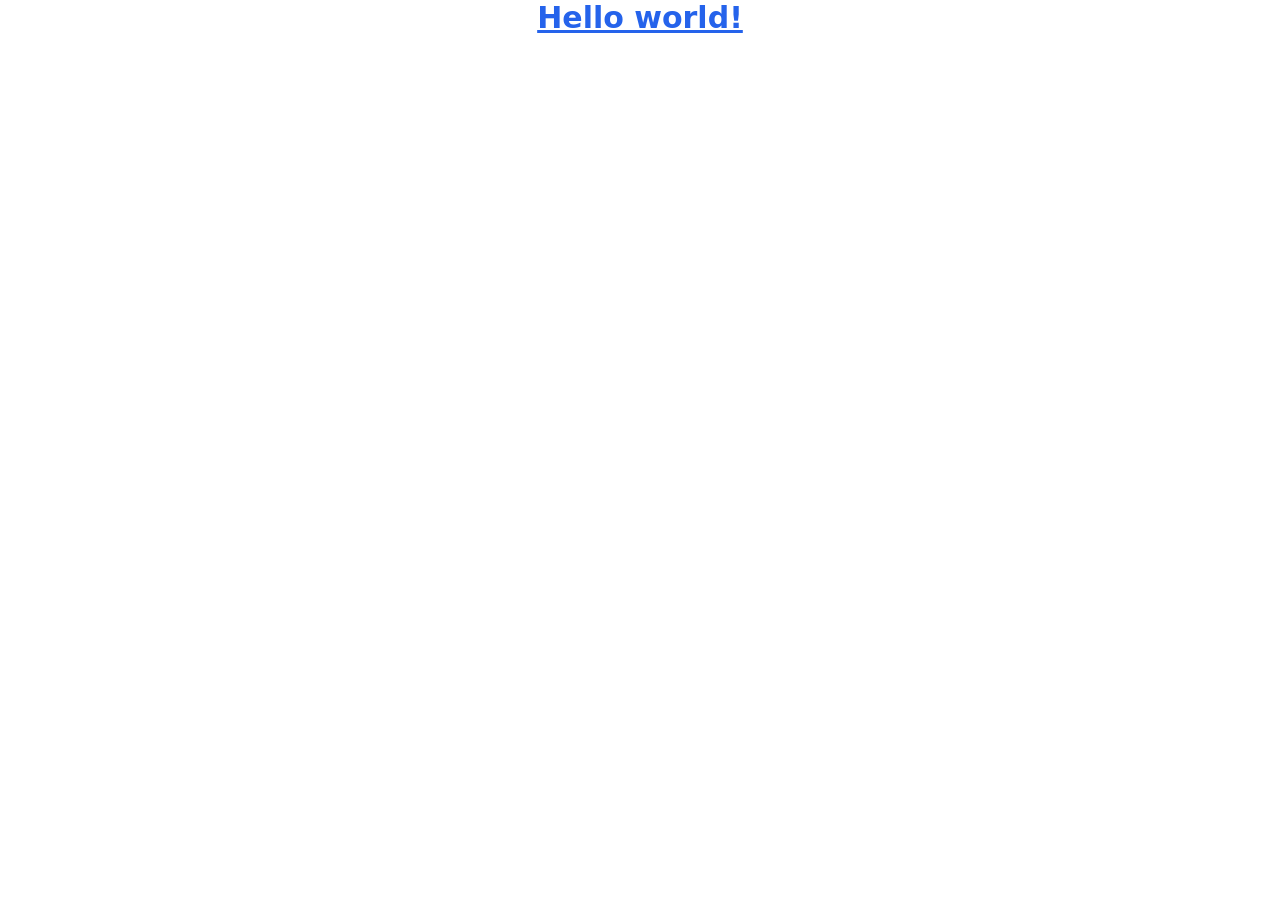
<file: index2.html>
<!doctype html>
<html>
<head>
  <meta charset="UTF-8">
  <meta name="viewport" content="width=device-width, initial-scale=1.0">
  <link href="./output.css" rel="stylesheet">
</head>
<body>
  <h1 class="text-3xl font-bold underline text-blue-600 text-center">
    Hello world!
  </h1>
</body>
</html>
</file>
<file: output.css>
/*
! tailwindcss v3.1.6 | MIT License | https://tailwindcss.com
*/

/*
1. Prevent padding and border from affecting element width. (https://github.com/mozdevs/cssremedy/issues/4)
2. Allow adding a border to an element by just adding a border-width. (https://github.com/tailwindcss/tailwindcss/pull/116)
*/

*,
::before,
::after {
  box-sizing: border-box;
  /* 1 */
  border-width: 0;
  /* 2 */
  border-style: solid;
  /* 2 */
  border-color: #e5e7eb;
  /* 2 */
}

::before,
::after {
  --tw-content: '';
}

/*
1. Use a consistent sensible line-height in all browsers.
2. Prevent adjustments of font size after orientation changes in iOS.
3. Use a more readable tab size.
4. Use the user's configured `sans` font-family by default.
*/

html {
  line-height: 1.5;
  /* 1 */
  -webkit-text-size-adjust: 100%;
  /* 2 */
  -moz-tab-size: 4;
  /* 3 */
  -o-tab-size: 4;
     tab-size: 4;
  /* 3 */
  font-family: ui-sans-serif, system-ui, -apple-system, BlinkMacSystemFont, "Segoe UI", Roboto, "Helvetica Neue", Arial, "Noto Sans", sans-serif, "Apple Color Emoji", "Segoe UI Emoji", "Segoe UI Symbol", "Noto Color Emoji";
  /* 4 */
}

/*
1. Remove the margin in all browsers.
2. Inherit line-height from `html` so users can set them as a class directly on the `html` element.
*/

body {
  margin: 0;
  /* 1 */
  line-height: inherit;
  /* 2 */
}

/*
1. Add the correct height in Firefox.
2. Correct the inheritance of border color in Firefox. (https://bugzilla.mozilla.org/show_bug.cgi?id=190655)
3. Ensure horizontal rules are visible by default.
*/

hr {
  height: 0;
  /* 1 */
  color: inherit;
  /* 2 */
  border-top-width: 1px;
  /* 3 */
}

/*
Add the correct text decoration in Chrome, Edge, and Safari.
*/

abbr:where([title]) {
  -webkit-text-decoration: underline dotted;
          text-decoration: underline dotted;
}

/*
Remove the default font size and weight for headings.
*/

h1,
h2,
h3,
h4,
h5,
h6 {
  font-size: inherit;
  font-weight: inherit;
}

/*
Reset links to optimize for opt-in styling instead of opt-out.
*/

a {
  color: inherit;
  text-decoration: inherit;
}

/*
Add the correct font weight in Edge and Safari.
*/

b,
strong {
  font-weight: bolder;
}

/*
1. Use the user's configured `mono` font family by default.
2. Correct the odd `em` font sizing in all browsers.
*/

code,
kbd,
samp,
pre {
  font-family: ui-monospace, SFMono-Regular, Menlo, Monaco, Consolas, "Liberation Mono", "Courier New", monospace;
  /* 1 */
  font-size: 1em;
  /* 2 */
}

/*
Add the correct font size in all browsers.
*/

small {
  font-size: 80%;
}

/*
Prevent `sub` and `sup` elements from affecting the line height in all browsers.
*/

sub,
sup {
  font-size: 75%;
  line-height: 0;
  position: relative;
  vertical-align: baseline;
}

sub {
  bottom: -0.25em;
}

sup {
  top: -0.5em;
}

/*
1. Remove text indentation from table contents in Chrome and Safari. (https://bugs.chromium.org/p/chromium/issues/detail?id=999088, https://bugs.webkit.org/show_bug.cgi?id=201297)
2. Correct table border color inheritance in all Chrome and Safari. (https://bugs.chromium.org/p/chromium/issues/detail?id=935729, https://bugs.webkit.org/show_bug.cgi?id=195016)
3. Remove gaps between table borders by default.
*/

table {
  text-indent: 0;
  /* 1 */
  border-color: inherit;
  /* 2 */
  border-collapse: collapse;
  /* 3 */
}

/*
1. Change the font styles in all browsers.
2. Remove the margin in Firefox and Safari.
3. Remove default padding in all browsers.
*/

button,
input,
optgroup,
select,
textarea {
  font-family: inherit;
  /* 1 */
  font-size: 100%;
  /* 1 */
  font-weight: inherit;
  /* 1 */
  line-height: inherit;
  /* 1 */
  color: inherit;
  /* 1 */
  margin: 0;
  /* 2 */
  padding: 0;
  /* 3 */
}

/*
Remove the inheritance of text transform in Edge and Firefox.
*/

button,
select {
  text-transform: none;
}

/*
1. Correct the inability to style clickable types in iOS and Safari.
2. Remove default button styles.
*/

button,
[type='button'],
[type='reset'],
[type='submit'] {
  -webkit-appearance: button;
  /* 1 */
  background-color: transparent;
  /* 2 */
  background-image: none;
  /* 2 */
}

/*
Use the modern Firefox focus style for all focusable elements.
*/

:-moz-focusring {
  outline: auto;
}

/*
Remove the additional `:invalid` styles in Firefox. (https://github.com/mozilla/gecko-dev/blob/2f9eacd9d3d995c937b4251a5557d95d494c9be1/layout/style/res/forms.css#L728-L737)
*/

:-moz-ui-invalid {
  box-shadow: none;
}

/*
Add the correct vertical alignment in Chrome and Firefox.
*/

progress {
  vertical-align: baseline;
}

/*
Correct the cursor style of increment and decrement buttons in Safari.
*/

::-webkit-inner-spin-button,
::-webkit-outer-spin-button {
  height: auto;
}

/*
1. Correct the odd appearance in Chrome and Safari.
2. Correct the outline style in Safari.
*/

[type='search'] {
  -webkit-appearance: textfield;
  /* 1 */
  outline-offset: -2px;
  /* 2 */
}

/*
Remove the inner padding in Chrome and Safari on macOS.
*/

::-webkit-search-decoration {
  -webkit-appearance: none;
}

/*
1. Correct the inability to style clickable types in iOS and Safari.
2. Change font properties to `inherit` in Safari.
*/

::-webkit-file-upload-button {
  -webkit-appearance: button;
  /* 1 */
  font: inherit;
  /* 2 */
}

/*
Add the correct display in Chrome and Safari.
*/

summary {
  display: list-item;
}

/*
Removes the default spacing and border for appropriate elements.
*/

blockquote,
dl,
dd,
h1,
h2,
h3,
h4,
h5,
h6,
hr,
figure,
p,
pre {
  margin: 0;
}

fieldset {
  margin: 0;
  padding: 0;
}

legend {
  padding: 0;
}

ol,
ul,
menu {
  list-style: none;
  margin: 0;
  padding: 0;
}

/*
Prevent resizing textareas horizontally by default.
*/

textarea {
  resize: vertical;
}

/*
1. Reset the default placeholder opacity in Firefox. (https://github.com/tailwindlabs/tailwindcss/issues/3300)
2. Set the default placeholder color to the user's configured gray 400 color.
*/

input::-moz-placeholder, textarea::-moz-placeholder {
  opacity: 1;
  /* 1 */
  color: #9ca3af;
  /* 2 */
}

input:-ms-input-placeholder, textarea:-ms-input-placeholder {
  opacity: 1;
  /* 1 */
  color: #9ca3af;
  /* 2 */
}

input::placeholder,
textarea::placeholder {
  opacity: 1;
  /* 1 */
  color: #9ca3af;
  /* 2 */
}

/*
Set the default cursor for buttons.
*/

button,
[role="button"] {
  cursor: pointer;
}

/*
Make sure disabled buttons don't get the pointer cursor.
*/

:disabled {
  cursor: default;
}

/*
1. Make replaced elements `display: block` by default. (https://github.com/mozdevs/cssremedy/issues/14)
2. Add `vertical-align: middle` to align replaced elements more sensibly by default. (https://github.com/jensimmons/cssremedy/issues/14#issuecomment-634934210)
   This can trigger a poorly considered lint error in some tools but is included by design.
*/

img,
svg,
video,
canvas,
audio,
iframe,
embed,
object {
  display: block;
  /* 1 */
  vertical-align: middle;
  /* 2 */
}

/*
Constrain images and videos to the parent width and preserve their intrinsic aspect ratio. (https://github.com/mozdevs/cssremedy/issues/14)
*/

img,
video {
  max-width: 100%;
  height: auto;
}

*, ::before, ::after {
  --tw-border-spacing-x: 0;
  --tw-border-spacing-y: 0;
  --tw-translate-x: 0;
  --tw-translate-y: 0;
  --tw-rotate: 0;
  --tw-skew-x: 0;
  --tw-skew-y: 0;
  --tw-scale-x: 1;
  --tw-scale-y: 1;
  --tw-pan-x:  ;
  --tw-pan-y:  ;
  --tw-pinch-zoom:  ;
  --tw-scroll-snap-strictness: proximity;
  --tw-ordinal:  ;
  --tw-slashed-zero:  ;
  --tw-numeric-figure:  ;
  --tw-numeric-spacing:  ;
  --tw-numeric-fraction:  ;
  --tw-ring-inset:  ;
  --tw-ring-offset-width: 0px;
  --tw-ring-offset-color: #fff;
  --tw-ring-color: rgb(59 130 246 / 0.5);
  --tw-ring-offset-shadow: 0 0 #0000;
  --tw-ring-shadow: 0 0 #0000;
  --tw-shadow: 0 0 #0000;
  --tw-shadow-colored: 0 0 #0000;
  --tw-blur:  ;
  --tw-brightness:  ;
  --tw-contrast:  ;
  --tw-grayscale:  ;
  --tw-hue-rotate:  ;
  --tw-invert:  ;
  --tw-saturate:  ;
  --tw-sepia:  ;
  --tw-drop-shadow:  ;
  --tw-backdrop-blur:  ;
  --tw-backdrop-brightness:  ;
  --tw-backdrop-contrast:  ;
  --tw-backdrop-grayscale:  ;
  --tw-backdrop-hue-rotate:  ;
  --tw-backdrop-invert:  ;
  --tw-backdrop-opacity:  ;
  --tw-backdrop-saturate:  ;
  --tw-backdrop-sepia:  ;
}

::-webkit-backdrop {
  --tw-border-spacing-x: 0;
  --tw-border-spacing-y: 0;
  --tw-translate-x: 0;
  --tw-translate-y: 0;
  --tw-rotate: 0;
  --tw-skew-x: 0;
  --tw-skew-y: 0;
  --tw-scale-x: 1;
  --tw-scale-y: 1;
  --tw-pan-x:  ;
  --tw-pan-y:  ;
  --tw-pinch-zoom:  ;
  --tw-scroll-snap-strictness: proximity;
  --tw-ordinal:  ;
  --tw-slashed-zero:  ;
  --tw-numeric-figure:  ;
  --tw-numeric-spacing:  ;
  --tw-numeric-fraction:  ;
  --tw-ring-inset:  ;
  --tw-ring-offset-width: 0px;
  --tw-ring-offset-color: #fff;
  --tw-ring-color: rgb(59 130 246 / 0.5);
  --tw-ring-offset-shadow: 0 0 #0000;
  --tw-ring-shadow: 0 0 #0000;
  --tw-shadow: 0 0 #0000;
  --tw-shadow-colored: 0 0 #0000;
  --tw-blur:  ;
  --tw-brightness:  ;
  --tw-contrast:  ;
  --tw-grayscale:  ;
  --tw-hue-rotate:  ;
  --tw-invert:  ;
  --tw-saturate:  ;
  --tw-sepia:  ;
  --tw-drop-shadow:  ;
  --tw-backdrop-blur:  ;
  --tw-backdrop-brightness:  ;
  --tw-backdrop-contrast:  ;
  --tw-backdrop-grayscale:  ;
  --tw-backdrop-hue-rotate:  ;
  --tw-backdrop-invert:  ;
  --tw-backdrop-opacity:  ;
  --tw-backdrop-saturate:  ;
  --tw-backdrop-sepia:  ;
}

::backdrop {
  --tw-border-spacing-x: 0;
  --tw-border-spacing-y: 0;
  --tw-translate-x: 0;
  --tw-translate-y: 0;
  --tw-rotate: 0;
  --tw-skew-x: 0;
  --tw-skew-y: 0;
  --tw-scale-x: 1;
  --tw-scale-y: 1;
  --tw-pan-x:  ;
  --tw-pan-y:  ;
  --tw-pinch-zoom:  ;
  --tw-scroll-snap-strictness: proximity;
  --tw-ordinal:  ;
  --tw-slashed-zero:  ;
  --tw-numeric-figure:  ;
  --tw-numeric-spacing:  ;
  --tw-numeric-fraction:  ;
  --tw-ring-inset:  ;
  --tw-ring-offset-width: 0px;
  --tw-ring-offset-color: #fff;
  --tw-ring-color: rgb(59 130 246 / 0.5);
  --tw-ring-offset-shadow: 0 0 #0000;
  --tw-ring-shadow: 0 0 #0000;
  --tw-shadow: 0 0 #0000;
  --tw-shadow-colored: 0 0 #0000;
  --tw-blur:  ;
  --tw-brightness:  ;
  --tw-contrast:  ;
  --tw-grayscale:  ;
  --tw-hue-rotate:  ;
  --tw-invert:  ;
  --tw-saturate:  ;
  --tw-sepia:  ;
  --tw-drop-shadow:  ;
  --tw-backdrop-blur:  ;
  --tw-backdrop-brightness:  ;
  --tw-backdrop-contrast:  ;
  --tw-backdrop-grayscale:  ;
  --tw-backdrop-hue-rotate:  ;
  --tw-backdrop-invert:  ;
  --tw-backdrop-opacity:  ;
  --tw-backdrop-saturate:  ;
  --tw-backdrop-sepia:  ;
}

.container {
  width: 100%;
}

@media (min-width: 640px) {
  .container {
    max-width: 640px;
  }
}

@media (min-width: 768px) {
  .container {
    max-width: 768px;
  }
}

@media (min-width: 1024px) {
  .container {
    max-width: 1024px;
  }
}

@media (min-width: 1280px) {
  .container {
    max-width: 1280px;
  }
}

@media (min-width: 1536px) {
  .container {
    max-width: 1536px;
  }
}

.fixed {
  position: fixed;
}

.absolute {
  position: absolute;
}

.relative {
  position: relative;
}

.inset-0 {
  top: 0px;
  right: 0px;
  bottom: 0px;
  left: 0px;
}

.top-1\/2 {
  top: 50%;
}

.left-1\/2 {
  left: 50%;
}

.top-0 {
  top: 0px;
}

.left-0 {
  left: 0px;
}

.bottom-0 {
  bottom: 0px;
}

.z-50 {
  z-index: 50;
}

.z-10 {
  z-index: 10;
}

.z-20 {
  z-index: 20;
}

.mx-auto {
  margin-left: auto;
  margin-right: auto;
}

.-mx-4 {
  margin-left: -1rem;
  margin-right: -1rem;
}

.my-4 {
  margin-top: 1rem;
  margin-bottom: 1rem;
}

.my-8 {
  margin-top: 2rem;
  margin-bottom: 2rem;
}

.mx-4 {
  margin-left: 1rem;
  margin-right: 1rem;
}

.mb-12 {
  margin-bottom: 3rem;
}

.mb-3 {
  margin-bottom: 0.75rem;
}

.mb-6 {
  margin-bottom: 1.5rem;
}

.mb-8 {
  margin-bottom: 2rem;
}

.mr-auto {
  margin-right: auto;
}

.mb-1 {
  margin-bottom: 0.25rem;
}

.mt-auto {
  margin-top: auto;
}

.mb-2 {
  margin-bottom: 0.5rem;
}

.mb-16 {
  margin-bottom: 4rem;
}

.mb-4 {
  margin-bottom: 1rem;
}

.mr-2 {
  margin-right: 0.5rem;
}

.mt-4 {
  margin-top: 1rem;
}

.mt-0 {
  margin-top: 0px;
}

.mt-2 {
  margin-top: 0.5rem;
}

.mr-3 {
  margin-right: 0.75rem;
}

.mr-4 {
  margin-right: 1rem;
}

.ml-4 {
  margin-left: 1rem;
}

.block {
  display: block;
}

.inline-block {
  display: inline-block;
}

.flex {
  display: flex;
}

.hidden {
  display: none;
}

.h-12 {
  height: 3rem;
}

.h-4 {
  height: 1rem;
}

.h-full {
  height: 100%;
}

.h-10 {
  height: 2.5rem;
}

.h-6 {
  height: 1.5rem;
}

.h-8 {
  height: 2rem;
}

.h-5 {
  height: 1.25rem;
}

.h-1 {
  height: 0.25rem;
}

.h-3 {
  height: 0.75rem;
}

.min-h-screen {
  min-height: 100vh;
}

.w-full {
  width: 100%;
}

.w-4 {
  width: 1rem;
}

.w-5\/6 {
  width: 83.333333%;
}

.w-6 {
  width: 1.5rem;
}

.w-5 {
  width: 1.25rem;
}

.w-3 {
  width: 0.75rem;
}

.w-10 {
  width: 2.5rem;
}

.max-w-md {
  max-width: 28rem;
}

.max-w-sm {
  max-width: 24rem;
}

.max-w-lg {
  max-width: 32rem;
}

.max-w-xs {
  max-width: 20rem;
}

.max-w-xl {
  max-width: 36rem;
}

.max-w-4xl {
  max-width: 56rem;
}

.max-w-none {
  max-width: none;
}

.flex-1 {
  flex: 1 1 0%;
}

.flex-none {
  flex: none;
}

.flex-grow {
  flex-grow: 1;
}

.-translate-y-1\/2 {
  --tw-translate-y: -50%;
  transform: translate(var(--tw-translate-x), var(--tw-translate-y)) rotate(var(--tw-rotate)) skewX(var(--tw-skew-x)) skewY(var(--tw-skew-y)) scaleX(var(--tw-scale-x)) scaleY(var(--tw-scale-y));
}

.-translate-x-1\/2 {
  --tw-translate-x: -50%;
  transform: translate(var(--tw-translate-x), var(--tw-translate-y)) rotate(var(--tw-rotate)) skewX(var(--tw-skew-x)) skewY(var(--tw-skew-y)) scaleX(var(--tw-scale-x)) scaleY(var(--tw-scale-y));
}

.transform {
  transform: translate(var(--tw-translate-x), var(--tw-translate-y)) rotate(var(--tw-rotate)) skewX(var(--tw-skew-x)) skewY(var(--tw-skew-y)) scaleX(var(--tw-scale-x)) scaleY(var(--tw-scale-y));
}

.cursor-pointer {
  cursor: pointer;
}

.appearance-none {
  -webkit-appearance: none;
     -moz-appearance: none;
          appearance: none;
}

.flex-col {
  flex-direction: column;
}

.flex-wrap {
  flex-wrap: wrap;
}

.content-center {
  align-content: center;
}

.items-center {
  align-items: center;
}

.justify-end {
  justify-content: flex-end;
}

.justify-center {
  justify-content: center;
}

.justify-between {
  justify-content: space-between;
}

.space-x-2 > :not([hidden]) ~ :not([hidden]) {
  --tw-space-x-reverse: 0;
  margin-right: calc(0.5rem * var(--tw-space-x-reverse));
  margin-left: calc(0.5rem * calc(1 - var(--tw-space-x-reverse)));
}

.space-y-6 > :not([hidden]) ~ :not([hidden]) {
  --tw-space-y-reverse: 0;
  margin-top: calc(1.5rem * calc(1 - var(--tw-space-y-reverse)));
  margin-bottom: calc(1.5rem * var(--tw-space-y-reverse));
}

.space-y-4 > :not([hidden]) ~ :not([hidden]) {
  --tw-space-y-reverse: 0;
  margin-top: calc(1rem * calc(1 - var(--tw-space-y-reverse)));
  margin-bottom: calc(1rem * var(--tw-space-y-reverse));
}

.divide-y > :not([hidden]) ~ :not([hidden]) {
  --tw-divide-y-reverse: 0;
  border-top-width: calc(1px * calc(1 - var(--tw-divide-y-reverse)));
  border-bottom-width: calc(1px * var(--tw-divide-y-reverse));
}

.divide-gray-300\/50 > :not([hidden]) ~ :not([hidden]) {
  border-color: rgb(209 213 219 / 0.5);
}

.self-start {
  align-self: flex-start;
}

.overflow-hidden {
  overflow: hidden;
}

.overflow-y-auto {
  overflow-y: auto;
}

.whitespace-pre-wrap {
  white-space: pre-wrap;
}

.break-normal {
  overflow-wrap: normal;
  word-break: normal;
}

.break-words {
  overflow-wrap: break-word;
}

.rounded-3xl {
  border-radius: 1.5rem;
}

.rounded {
  border-radius: 0.25rem;
}

.rounded-lg {
  border-radius: 0.5rem;
}

.rounded-full {
  border-radius: 9999px;
}

.rounded-l-xl {
  border-top-left-radius: 0.75rem;
  border-bottom-left-radius: 0.75rem;
}

.rounded-t-xl {
  border-top-left-radius: 0.75rem;
  border-top-right-radius: 0.75rem;
}

.border {
  border-width: 1px;
}

.border-r {
  border-right-width: 1px;
}

.border-l-4 {
  border-left-width: 4px;
}

.border-b-2 {
  border-bottom-width: 2px;
}

.border-t {
  border-top-width: 1px;
}

.border-gray-600 {
  --tw-border-opacity: 1;
  border-color: rgb(75 85 99 / var(--tw-border-opacity));
}

.border-green-500 {
  --tw-border-opacity: 1;
  border-color: rgb(34 197 94 / var(--tw-border-opacity));
}

.border-gray-400 {
  --tw-border-opacity: 1;
  border-color: rgb(156 163 175 / var(--tw-border-opacity));
}

.border-gray-500 {
  --tw-border-opacity: 1;
  border-color: rgb(107 114 128 / var(--tw-border-opacity));
}

.bg-gray-50 {
  --tw-bg-opacity: 1;
  background-color: rgb(249 250 251 / var(--tw-bg-opacity));
}

.bg-white {
  --tw-bg-opacity: 1;
  background-color: rgb(255 255 255 / var(--tw-bg-opacity));
}

.bg-green-600 {
  --tw-bg-opacity: 1;
  background-color: rgb(22 163 74 / var(--tw-bg-opacity));
}

.bg-gray-800 {
  --tw-bg-opacity: 1;
  background-color: rgb(31 41 55 / var(--tw-bg-opacity));
}

.bg-gray-100 {
  --tw-bg-opacity: 1;
  background-color: rgb(243 244 246 / var(--tw-bg-opacity));
}

.bg-gray-900 {
  --tw-bg-opacity: 1;
  background-color: rgb(17 24 39 / var(--tw-bg-opacity));
}

.bg-green-500 {
  --tw-bg-opacity: 1;
  background-color: rgb(34 197 94 / var(--tw-bg-opacity));
}

.bg-transparent {
  background-color: transparent;
}

.bg-gradient-to-b {
  background-image: linear-gradient(to bottom, var(--tw-gradient-stops));
}

.bg-\[url\(\/img\/grid\.svg\)\] {
  background-image: url(/img/grid.svg);
}

.from-green-100 {
  --tw-gradient-from: #dcfce7;
  --tw-gradient-to: rgb(220 252 231 / 0);
  --tw-gradient-stops: var(--tw-gradient-from), var(--tw-gradient-to);
}

.to-gray-100 {
  --tw-gradient-to: #f3f4f6;
}

.bg-center {
  background-position: center;
}

.fill-current {
  fill: currentColor;
}

.fill-sky-100 {
  fill: #e0f2fe;
}

.stroke-sky-500 {
  stroke: #0ea5e9;
}

.stroke-2 {
  stroke-width: 2;
}

.object-cover {
  -o-object-fit: cover;
     object-fit: cover;
}

.p-3 {
  padding: 0.75rem;
}

.p-4 {
  padding: 1rem;
}

.p-8 {
  padding: 2rem;
}

.p-2 {
  padding: 0.5rem;
}

.p-1 {
  padding: 0.25rem;
}

.px-6 {
  padding-left: 1.5rem;
  padding-right: 1.5rem;
}

.py-6 {
  padding-top: 1.5rem;
  padding-bottom: 1.5rem;
}

.py-2 {
  padding-top: 0.5rem;
  padding-bottom: 0.5rem;
}

.px-4 {
  padding-left: 1rem;
  padding-right: 1rem;
}

.py-3 {
  padding-top: 0.75rem;
  padding-bottom: 0.75rem;
}

.px-1 {
  padding-left: 0.25rem;
  padding-right: 0.25rem;
}

.py-20 {
  padding-top: 5rem;
  padding-bottom: 5rem;
}

.px-3 {
  padding-left: 0.75rem;
  padding-right: 0.75rem;
}

.py-4 {
  padding-top: 1rem;
  padding-bottom: 1rem;
}

.py-12 {
  padding-top: 3rem;
  padding-bottom: 3rem;
}

.px-2 {
  padding-left: 0.5rem;
  padding-right: 0.5rem;
}

.py-8 {
  padding-top: 2rem;
  padding-bottom: 2rem;
}

.px-8 {
  padding-left: 2rem;
  padding-right: 2rem;
}

.py-1 {
  padding-top: 0.25rem;
  padding-bottom: 0.25rem;
}

.pt-12 {
  padding-top: 3rem;
}

.pb-12 {
  padding-bottom: 3rem;
}

.pt-6 {
  padding-top: 1.5rem;
}

.pl-4 {
  padding-left: 1rem;
}

.pr-4 {
  padding-right: 1rem;
}

.pt-20 {
  padding-top: 5rem;
}

.pb-2 {
  padding-bottom: 0.5rem;
}

.pl-8 {
  padding-left: 2rem;
}

.pt-4 {
  padding-top: 1rem;
}

.pr-0 {
  padding-right: 0px;
}

.pt-3 {
  padding-top: 0.75rem;
}

.pt-10 {
  padding-top: 2.5rem;
}

.pb-8 {
  padding-bottom: 2rem;
}

.pt-8 {
  padding-top: 2rem;
}

.text-left {
  text-align: left;
}

.text-center {
  text-align: center;
}

.text-right {
  text-align: right;
}

.font-sans {
  font-family: ui-sans-serif, system-ui, -apple-system, BlinkMacSystemFont, "Segoe UI", Roboto, "Helvetica Neue", Arial, "Noto Sans", sans-serif, "Apple Color Emoji", "Segoe UI Emoji", "Segoe UI Symbol", "Noto Color Emoji";
}

.font-mono {
  font-family: ui-monospace, SFMono-Regular, Menlo, Monaco, Consolas, "Liberation Mono", "Courier New", monospace;
}

.text-3xl {
  font-size: 1.875rem;
  line-height: 2.25rem;
}

.text-sm {
  font-size: 0.875rem;
  line-height: 1.25rem;
}

.text-4xl {
  font-size: 2.25rem;
  line-height: 2.5rem;
}

.text-xs {
  font-size: 0.75rem;
  line-height: 1rem;
}

.text-2xl {
  font-size: 1.5rem;
  line-height: 2rem;
}

.text-base {
  font-size: 1rem;
  line-height: 1.5rem;
}

.text-xl {
  font-size: 1.25rem;
  line-height: 1.75rem;
}

.font-bold {
  font-weight: 700;
}

.font-semibold {
  font-weight: 600;
}

.font-extrabold {
  font-weight: 800;
}

.font-normal {
  font-weight: 400;
}

.uppercase {
  text-transform: uppercase;
}

.italic {
  font-style: italic;
}

.leading-none {
  line-height: 1;
}

.leading-loose {
  line-height: 2;
}

.leading-normal {
  line-height: 1.5;
}

.leading-7 {
  line-height: 1.75rem;
}

.tracking-normal {
  letter-spacing: 0em;
}

.tracking-wider {
  letter-spacing: 0.05em;
}

.text-blue-600 {
  --tw-text-opacity: 1;
  color: rgb(37 99 235 / var(--tw-text-opacity));
}

.text-gray-400 {
  --tw-text-opacity: 1;
  color: rgb(156 163 175 / var(--tw-text-opacity));
}

.text-gray-800 {
  --tw-text-opacity: 1;
  color: rgb(31 41 55 / var(--tw-text-opacity));
}

.text-green-600 {
  --tw-text-opacity: 1;
  color: rgb(22 163 74 / var(--tw-text-opacity));
}

.text-white {
  --tw-text-opacity: 1;
  color: rgb(255 255 255 / var(--tw-text-opacity));
}

.text-gray-50 {
  --tw-text-opacity: 1;
  color: rgb(249 250 251 / var(--tw-text-opacity));
}

.text-gray-500 {
  --tw-text-opacity: 1;
  color: rgb(107 114 128 / var(--tw-text-opacity));
}

.text-green-500 {
  --tw-text-opacity: 1;
  color: rgb(34 197 94 / var(--tw-text-opacity));
}

.text-gray-900 {
  --tw-text-opacity: 1;
  color: rgb(17 24 39 / var(--tw-text-opacity));
}

.text-gray-600 {
  --tw-text-opacity: 1;
  color: rgb(75 85 99 / var(--tw-text-opacity));
}

.text-sky-500 {
  --tw-text-opacity: 1;
  color: rgb(14 165 233 / var(--tw-text-opacity));
}

.underline {
  -webkit-text-decoration-line: underline;
          text-decoration-line: underline;
}

.no-underline {
  -webkit-text-decoration-line: none;
          text-decoration-line: none;
}

.antialiased {
  -webkit-font-smoothing: antialiased;
  -moz-osx-font-smoothing: grayscale;
}

.opacity-25 {
  opacity: 0.25;
}

.shadow {
  --tw-shadow: 0 1px 3px 0 rgb(0 0 0 / 0.1), 0 1px 2px -1px rgb(0 0 0 / 0.1);
  --tw-shadow-colored: 0 1px 3px 0 var(--tw-shadow-color), 0 1px 2px -1px var(--tw-shadow-color);
  box-shadow: var(--tw-ring-offset-shadow, 0 0 #0000), var(--tw-ring-shadow, 0 0 #0000), var(--tw-shadow);
}

.shadow-xl {
  --tw-shadow: 0 20px 25px -5px rgb(0 0 0 / 0.1), 0 8px 10px -6px rgb(0 0 0 / 0.1);
  --tw-shadow-colored: 0 20px 25px -5px var(--tw-shadow-color), 0 8px 10px -6px var(--tw-shadow-color);
  box-shadow: var(--tw-ring-offset-shadow, 0 0 #0000), var(--tw-ring-shadow, 0 0 #0000), var(--tw-shadow);
}

.shadow-md {
  --tw-shadow: 0 4px 6px -1px rgb(0 0 0 / 0.1), 0 2px 4px -2px rgb(0 0 0 / 0.1);
  --tw-shadow-colored: 0 4px 6px -1px var(--tw-shadow-color), 0 2px 4px -2px var(--tw-shadow-color);
  box-shadow: var(--tw-ring-offset-shadow, 0 0 #0000), var(--tw-ring-shadow, 0 0 #0000), var(--tw-shadow);
}

.ring-1 {
  --tw-ring-offset-shadow: var(--tw-ring-inset) 0 0 0 var(--tw-ring-offset-width) var(--tw-ring-offset-color);
  --tw-ring-shadow: var(--tw-ring-inset) 0 0 0 calc(1px + var(--tw-ring-offset-width)) var(--tw-ring-color);
  box-shadow: var(--tw-ring-offset-shadow), var(--tw-ring-shadow), var(--tw-shadow, 0 0 #0000);
}

.ring-gray-900\/5 {
  --tw-ring-color: rgb(17 24 39 / 0.05);
}

.transition {
  transition-property: color, background-color, border-color, fill, stroke, opacity, box-shadow, transform, filter, -webkit-text-decoration-color, -webkit-backdrop-filter;
  transition-property: color, background-color, border-color, text-decoration-color, fill, stroke, opacity, box-shadow, transform, filter, backdrop-filter;
  transition-property: color, background-color, border-color, text-decoration-color, fill, stroke, opacity, box-shadow, transform, filter, backdrop-filter, -webkit-text-decoration-color, -webkit-backdrop-filter;
  transition-timing-function: cubic-bezier(0.4, 0, 0.2, 1);
  transition-duration: 150ms;
}

.duration-200 {
  transition-duration: 200ms;
}

.\[mask-image\:linear-gradient\(180deg\2c white\2c rgba\(255\2c 255\2c 255\2c 0\)\)\] {
  -webkit-mask-image: linear-gradient(180deg,white,rgba(255,255,255,0));
          mask-image: linear-gradient(180deg,white,rgba(255,255,255,0));
}

.hover\:border-green-500:hover {
  --tw-border-opacity: 1;
  border-color: rgb(34 197 94 / var(--tw-border-opacity));
}

.hover\:bg-gray-50:hover {
  --tw-bg-opacity: 1;
  background-color: rgb(249 250 251 / var(--tw-bg-opacity));
}

.hover\:bg-green-700:hover {
  --tw-bg-opacity: 1;
  background-color: rgb(21 128 61 / var(--tw-bg-opacity));
}

.hover\:bg-green-50:hover {
  --tw-bg-opacity: 1;
  background-color: rgb(240 253 244 / var(--tw-bg-opacity));
}

.hover\:bg-gray-100:hover {
  --tw-bg-opacity: 1;
  background-color: rgb(243 244 246 / var(--tw-bg-opacity));
}

.hover\:bg-green-400:hover {
  --tw-bg-opacity: 1;
  background-color: rgb(74 222 128 / var(--tw-bg-opacity));
}

.hover\:text-gray-500:hover {
  --tw-text-opacity: 1;
  color: rgb(107 114 128 / var(--tw-text-opacity));
}

.hover\:text-green-600:hover {
  --tw-text-opacity: 1;
  color: rgb(22 163 74 / var(--tw-text-opacity));
}

.hover\:text-gray-900:hover {
  --tw-text-opacity: 1;
  color: rgb(17 24 39 / var(--tw-text-opacity));
}

.hover\:text-green-500:hover {
  --tw-text-opacity: 1;
  color: rgb(34 197 94 / var(--tw-text-opacity));
}

.hover\:text-sky-600:hover {
  --tw-text-opacity: 1;
  color: rgb(2 132 199 / var(--tw-text-opacity));
}

.hover\:underline:hover {
  -webkit-text-decoration-line: underline;
          text-decoration-line: underline;
}

.hover\:no-underline:hover {
  -webkit-text-decoration-line: none;
          text-decoration-line: none;
}

.focus\:outline-none:focus {
  outline: 2px solid transparent;
  outline-offset: 2px;
}

@media (min-width: 640px) {
  .sm\:mx-auto {
    margin-left: auto;
    margin-right: auto;
  }

  .sm\:max-w-lg {
    max-width: 32rem;
  }

  .sm\:rounded-lg {
    border-radius: 0.5rem;
  }

  .sm\:py-12 {
    padding-top: 3rem;
    padding-bottom: 3rem;
  }

  .sm\:px-10 {
    padding-left: 2.5rem;
    padding-right: 2.5rem;
  }
}

@media (min-width: 768px) {
  .md\:mb-20 {
    margin-bottom: 5rem;
  }

  .md\:block {
    display: block;
  }

  .md\:inline-block {
    display: inline-block;
  }

  .md\:h-12 {
    height: 3rem;
  }

  .md\:w-1\/2 {
    width: 50%;
  }

  .md\:max-w-4xl {
    max-width: 56rem;
  }

  .md\:max-w-3xl {
    max-width: 48rem;
  }

  .md\:rounded-br-none {
    border-bottom-right-radius: 0px;
  }

  .md\:bg-transparent {
    background-color: transparent;
  }

  .md\:p-4 {
    padding: 1rem;
  }

  .md\:px-6 {
    padding-left: 1.5rem;
    padding-right: 1.5rem;
  }

  .md\:pb-24 {
    padding-bottom: 6rem;
  }

  .md\:pl-12 {
    padding-left: 3rem;
  }

  .md\:text-sm {
    font-size: 0.875rem;
    line-height: 1.25rem;
  }

  .md\:text-4xl {
    font-size: 2.25rem;
    line-height: 2.5rem;
  }

  .md\:text-base {
    font-size: 1rem;
    line-height: 1.5rem;
  }

  .md\:text-3xl {
    font-size: 1.875rem;
    line-height: 2.25rem;
  }

  .md\:text-xl {
    font-size: 1.25rem;
    line-height: 1.75rem;
  }
}

@media (min-width: 1024px) {
  .lg\:mx-auto {
    margin-left: auto;
    margin-right: auto;
  }

  .lg\:mx-0 {
    margin-left: 0px;
    margin-right: 0px;
  }

  .lg\:mb-0 {
    margin-bottom: 0px;
  }

  .lg\:mr-3 {
    margin-right: 0.75rem;
  }

  .lg\:mt-0 {
    margin-top: 0px;
  }

  .lg\:block {
    display: block;
  }

  .lg\:inline-block {
    display: inline-block;
  }

  .lg\:flex {
    display: flex;
  }

  .lg\:hidden {
    display: none;
  }

  .lg\:h-20 {
    height: 5rem;
  }

  .lg\:w-auto {
    width: auto;
  }

  .lg\:w-1\/2 {
    width: 50%;
  }

  .lg\:w-1\/5 {
    width: 20%;
  }

  .lg\:w-2\/5 {
    width: 40%;
  }

  .lg\:items-center {
    align-items: center;
  }

  .lg\:space-x-6 > :not([hidden]) ~ :not([hidden]) {
    --tw-space-x-reverse: 0;
    margin-right: calc(1.5rem * var(--tw-space-x-reverse));
    margin-left: calc(1.5rem * calc(1 - var(--tw-space-x-reverse)));
  }

  .lg\:space-x-4 > :not([hidden]) ~ :not([hidden]) {
    --tw-space-x-reverse: 0;
    margin-right: calc(1rem * var(--tw-space-x-reverse));
    margin-left: calc(1rem * calc(1 - var(--tw-space-x-reverse)));
  }

  .lg\:pt-20 {
    padding-top: 5rem;
  }

  .lg\:text-left {
    text-align: left;
  }

  .lg\:text-center {
    text-align: center;
  }

  .lg\:text-5xl {
    font-size: 3rem;
    line-height: 1;
  }
}
</file>
